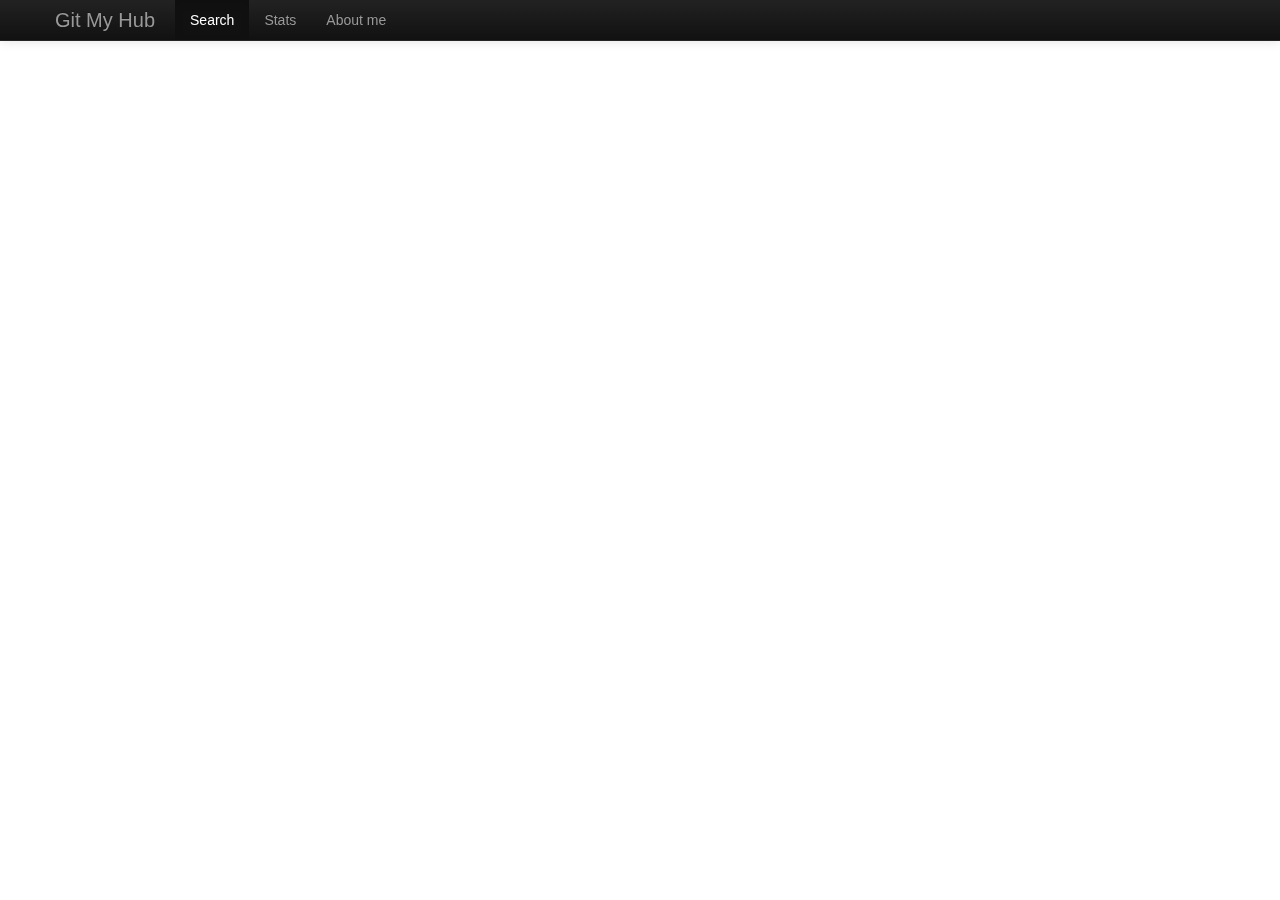
<file: src/main/webapp/index.html>
<!DOCTYPE html>
<html ng-app="app">
<head>
<meta charset="UTF-8">
<meta name="viewport" content="width=device-width, initial-scale=1.0">
<title>Welcome on GitMyHub</title>

<!-- CSS -->
<link rel="stylesheet" href="scripts/bootstrap/css/bootstrap.css" type="text/css">
<link rel="stylesheet" href="scripts/gmh/css/index.css" type="text/css">
<link href="scripts/bootstrap/css/bootstrap-responsive.css" rel="stylesheet">

<!-- Javascript -->
<script src="http://code.angularjs.org/1.1.0/angular.js"></script>
<script src="http://code.angularjs.org/1.1.0/angular-resource.js"></script>
<script src="scripts/gmh/api-modules.js"></script>
<script src="scripts/gmh/app-engine.js"></script>
<script src="scripts/gmh/components.js"></script>

<!-- jQuery -->
<script src="https://ajax.googleapis.com/ajax/libs/jquery/1.8.3/jquery.min.js"></script>
<script src="scripts/bootstrap/js/bootstrap.js"></script>
<script src="scripts/angularui/angular-ui.min.js"></script>

</head>
<body>

	<div class="navbar navbar-inverse navbar-fixed-top">
		<div class="navbar-inner">
			<div class="container">
				<a class="btn btn-navbar" data-toggle="collapse"
					data-target=".nav-collapse"> <span class="icon-bar"></span> <span
					class="icon-bar"></span> <span class="icon-bar"></span>
				</a> <a class="brand" href="#">Git My Hub</a>
				<div class="nav-collapse collapse">
					<ul class="nav">
						<li class="active"><a href="#/search">Search</a></li>
						<li><a href="#/stats">Stats</a></li>
						<li><a href="#/about">About me</a></li>
					</ul>
				</div>
				<!--/.nav-collapse -->
			</div>
		</div>
	</div>

	<!-- 	Content -->
	<div class="container">
		<div ng-view></div>
	</div>

</body>
</html>
</file>
<file: src/main/webapp/scripts/gmh/css/index.css>
@CHARSET "UTF-8";

body {
	padding-top: 60px;
}
.pagination-centered{text-align:center;}
</file>
